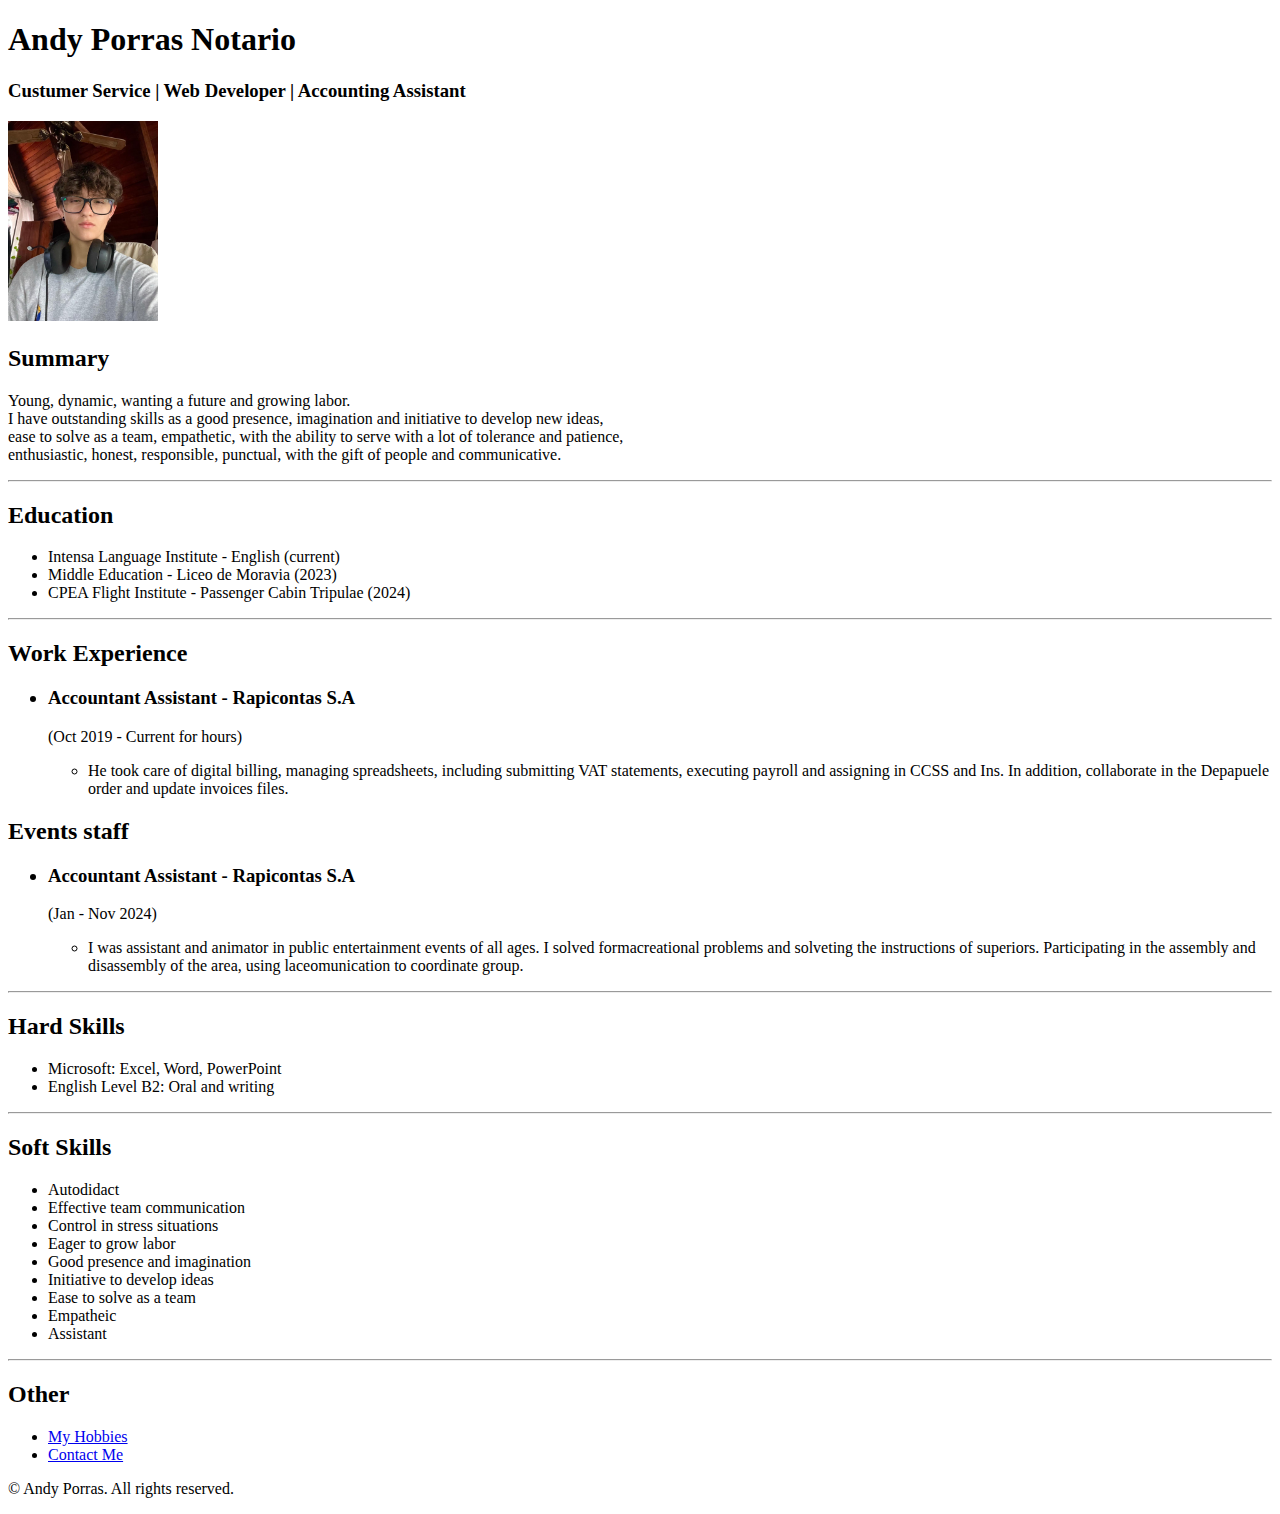
<file: index.html>
<!DOCTYPE html>
<html lang="en">

<head>
    <meta charset="UTF-8">
    <meta name="viewport" content="width=device-width, initial-scale=1.0">
    <link rel="stylesheet" href="style.css">
    <title>My Resume</title>
</head>

<body>
    <h1>Andy Porras Notario</h1>
    <h3>Custumer Service | Web Developer | Accounting Assistant</h3>
    <img class="fit-picture" src="./assets/images/me.jpeg" alt="Andy Porras Notario">
    <h2>Summary</h2>
    <p>Young, dynamic, wanting a future and growing labor.
        <br>I have outstanding skills as a good presence, imagination and
        initiative to develop new ideas,
        <br>ease to solve as a team, empathetic, with the ability to serve with a lot of
        tolerance and patience,
        <br>enthusiastic, honest, responsible, punctual, with the gift of people and communicative.
    </p>
    <hr>
    <h2>Education</h2>
    <ul>
        <li>Intensa Language Institute - English (current)</li>
        <li>Middle Education - Liceo de Moravia (2023)</li>
        <li>CPEA Flight Institute - Passenger Cabin Tripulae (2024)</li>
    </ul>
    <hr>
    <h2>Work Experience</h2>
    <ul>
        <h3>
            <li>Accountant Assistant - Rapicontas S.A</li>
        </h3>
        <p>(Oct 2019 - Current for hours)</p>
        <ul>
            <li>
                He took care of digital billing, managing spreadsheets, including submitting VAT statements, executing
                payroll and assigning in CCSS and Ins. In addition, collaborate in the Depapuele order and update
                invoices files.
            </li>
        </ul>
    </ul>
    <h2>Events staff</h2>
    <ul>
        <h3>
            <li>Accountant Assistant - Rapicontas S.A</li>
        </h3>
        <p>(Jan - Nov 2024)</p>
        <ul>
            <li>
                I was assistant and animator in public entertainment events of all ages. I solved formacreational
                problems and solveting the instructions of superiors. Participating in the assembly and disassembly of
                the area, using laceomunication to coordinate group.
            </li>
        </ul>
    </ul>
    <hr>
    <h2>Hard Skills</h2>
    <ul>
        <li>Microsoft: Excel, Word, PowerPoint </li>
        <li>English Level B2: Oral and writing </li>
    </ul>
    <hr>
    <h2>Soft Skills</h2>
    <ul>
        <li>Autodidact</li>
        <li>Effective team communication </li>
        <li>Control in stress situations </li>
        <li>Eager to grow labor </li>
        <li>Good presence and imagination </li>
        <li>Initiative to develop ideas </li>
        <li>Ease to solve as a team </li>
        <li>Empatheic </li>
        <li>Assistant </li>
    </ul>
    <hr>
    <h2>Other</h2>
    <ul>
        <li> <a href="./public/about.html">My Hobbies</a> </li>
        <li> <a href="./public/contact.html">Contact Me</a> </li>
    </ul>

    <footer>
        <p>© Andy Porras. All rights reserved.</p>
    </footer>


</body>

</html>
</file>
<file: style.css>
.fit-picture {
    width: 150px;
}
</file>
